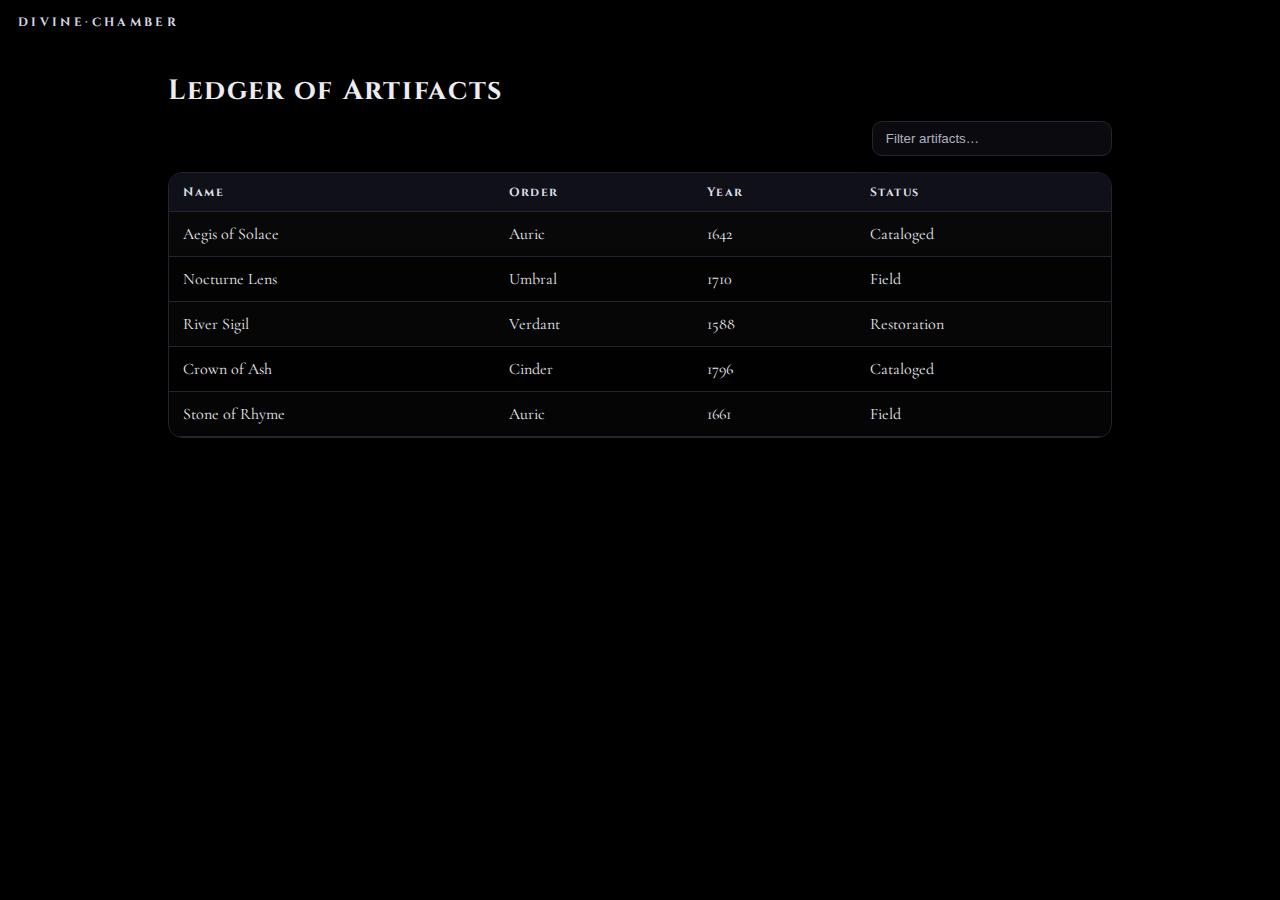
<file: table/index.html>
<!doctype html>
<html lang="en">
<head>
  <meta charset="utf-8" />
  <meta name="viewport" content="width=device-width, initial-scale=1" />
  <title>Divine Chamber — Table</title>
  <meta name="description" content="A sortable, filterable table." />
  <meta name="theme-color" content="#000000" />
  <link rel="preconnect" href="https://fonts.googleapis.com">
  <link rel="preconnect" href="https://fonts.gstatic.com" crossorigin>
  <link href="https://fonts.googleapis.com/css2?family=Cinzel:wght@400;600;700&family=Cormorant+Garamond:wght@400;600&display=swap" rel="stylesheet">
  <link rel="stylesheet" href="style.css" />
</head>
<body>
  <header class="brand"><a href="../">DIVINE<span class="dot">·</span>CHAMBER</a></header>

  <main class="wrap" aria-labelledby="title">
    <h1 id="title">Ledger of Artifacts</h1>
    <div class="controls">
      <label for="filter" class="sr-only">Filter</label>
      <input id="filter" type="search" placeholder="Filter artifacts…" autocomplete="off" />
    </div>

    <div class="table-wrap" role="region" aria-label="Artifacts table">
      <table id="artifactTable">
        <thead>
          <tr>
            <th data-key="name" aria-sort="none">Name</th>
            <th data-key="order" aria-sort="none">Order</th>
            <th data-key="year" aria-sort="none">Year</th>
            <th data-key="status" aria-sort="none">Status</th>
          </tr>
        </thead>
        <tbody>
          <tr>
            <td data-key="name">Aegis of Solace</td>
            <td data-key="order">Auric</td>
            <td data-key="year">1642</td>
            <td data-key="status">Cataloged</td>
          </tr>
          <tr>
            <td data-key="name">Nocturne Lens</td>
            <td data-key="order">Umbral</td>
            <td data-key="year">1710</td>
            <td data-key="status">Field</td>
          </tr>
          <tr>
            <td data-key="name">River Sigil</td>
            <td data-key="order">Verdant</td>
            <td data-key="year">1588</td>
            <td data-key="status">Restoration</td>
          </tr>
          <tr>
            <td data-key="name">Crown of Ash</td>
            <td data-key="order">Cinder</td>
            <td data-key="year">1796</td>
            <td data-key="status">Cataloged</td>
          </tr>
          <tr>
            <td data-key="name">Stone of Rhyme</td>
            <td data-key="order">Auric</td>
            <td data-key="year">1661</td>
            <td data-key="status">Field</td>
          </tr>
        </tbody>
      </table>
    </div>
  </main>

  <script src="script.js" defer></script>
</body>
</html>
</file>
<file: table/style.css>
:root{
  --gold:#d2b462;
  --ink:#ececf1;
  --muted:#aeb3c1;
  --bg:#000;
  --panel:#0b0b0f;
  --panel-2:#101019;
  --line:#232331;
  --shadow:0 10px 30px rgba(0,0,0,.55);
}
*{box-sizing:border-box}
html,body{height:100%}
body{
  margin:0;background:var(--bg);color:var(--ink);
  font-family:'Cormorant Garamond', serif;
}

.brand{
  position:sticky;top:0;z-index:10;
  padding:14px 18px;margin:0;font-family:'Cinzel', serif;font-weight:700;
  letter-spacing:.28em;text-transform:uppercase;font-size:12px;color:#d6d8e4;
  background:linear-gradient(180deg, rgba(0,0,0,.7), rgba(0,0,0,0));
}
.brand .dot{color:var(--gold)}
.brand a{color:inherit;text-decoration:none}

.wrap{max-width:980px;margin:28px auto;padding:0 18px}
h1{font-family:'Cinzel', serif;font-size:28px;letter-spacing:.06em;margin:0 0 12px 0}

.controls{display:flex;justify-content:flex-end;margin:12px 0 16px}
.controls input[type="search"]{
  appearance:none;background:var(--panel);border:1px solid var(--line);color:var(--ink);
  padding:.55rem .8rem;border-radius:10px;min-width:240px;
  box-shadow:var(--shadow);
}
.controls input::placeholder{color:var(--muted)}

.table-wrap{background:linear-gradient(180deg, rgba(255,255,255,.02), rgba(255,255,255,0));
  border:1px solid var(--line);border-radius:14px;overflow:auto;box-shadow:var(--shadow)}
table{width:100%;border-collapse:separate;border-spacing:0}
thead th{
  position:sticky;top:0;background:var(--panel-2);color:#dcdfe8;
  text-align:left;font-family:'Cinzel', serif;font-size:12px;letter-spacing:.12em;
  border-bottom:1px solid var(--line);padding:.7rem .9rem;cursor:pointer;
}
tbody td{padding:.75rem .9rem;border-bottom:1px solid var(--line)}
tbody tr:nth-child(odd){background:rgba(255,255,255,.02)}
tbody tr:hover{background:rgba(210,180,98,.08)}

th.sort-asc::after{content:" \25B2";color:var(--gold)}
th.sort-desc::after{content:" \25BC";color:var(--gold)}

.sr-only{position:absolute;width:1px;height:1px;padding:0;margin:-1px;overflow:hidden;clip:rect(0,0,0,0);white-space:nowrap;border:0}

@media (max-width: 640px){
  .controls{justify-content:stretch}
  .controls input{min-width:unset;width:100%}
}
</file>
